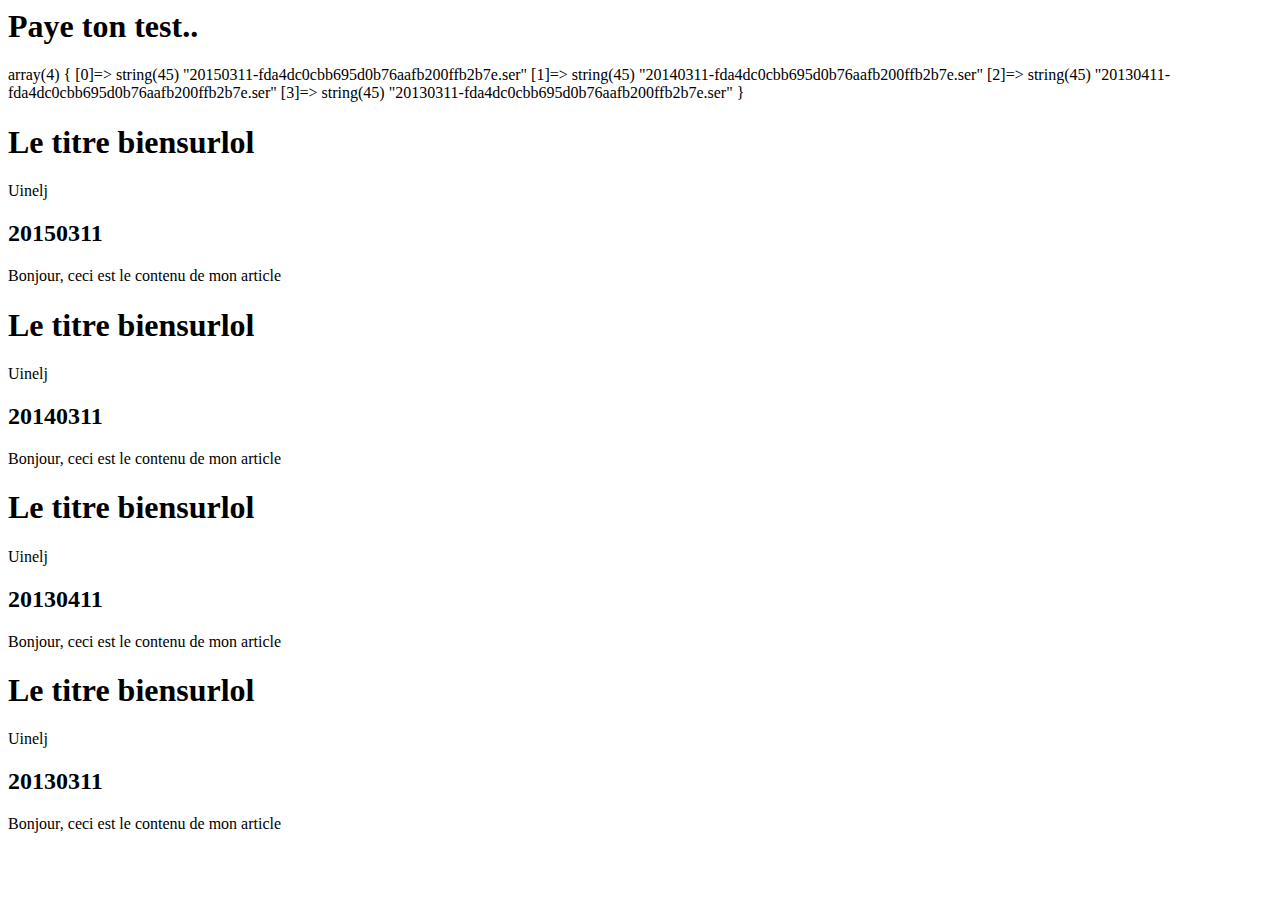
<file: index.htm>
<html>
<h1>Paye ton test.. </h1>
array(4) {
  [0]=>
  string(45) "20150311-fda4dc0cbb695d0b76aafb200ffb2b7e.ser"
  [1]=>
  string(45) "20140311-fda4dc0cbb695d0b76aafb200ffb2b7e.ser"
  [2]=>
  string(45) "20130411-fda4dc0cbb695d0b76aafb200ffb2b7e.ser"
  [3]=>
  string(45) "20130311-fda4dc0cbb695d0b76aafb200ffb2b7e.ser"
}
			<section>
				<header>
					<h1>Le titre biensurlol</h1>
					<p>Uinelj</p>
					<h2>20150311</h2>
				</header>
				<main>
					<p>Bonjour, ceci est le contenu de mon article</p>
				</main>
			</section>
						<section>
				<header>
					<h1>Le titre biensurlol</h1>
					<p>Uinelj</p>
					<h2>20140311</h2>
				</header>
				<main>
					<p>Bonjour, ceci est le contenu de mon article</p>
				</main>
			</section>
						<section>
				<header>
					<h1>Le titre biensurlol</h1>
					<p>Uinelj</p>
					<h2>20130411</h2>
				</header>
				<main>
					<p>Bonjour, ceci est le contenu de mon article</p>
				</main>
			</section>
						<section>
				<header>
					<h1>Le titre biensurlol</h1>
					<p>Uinelj</p>
					<h2>20130311</h2>
				</header>
				<main>
					<p>Bonjour, ceci est le contenu de mon article</p>
				</main>
			</section>
			</html>
</file>
